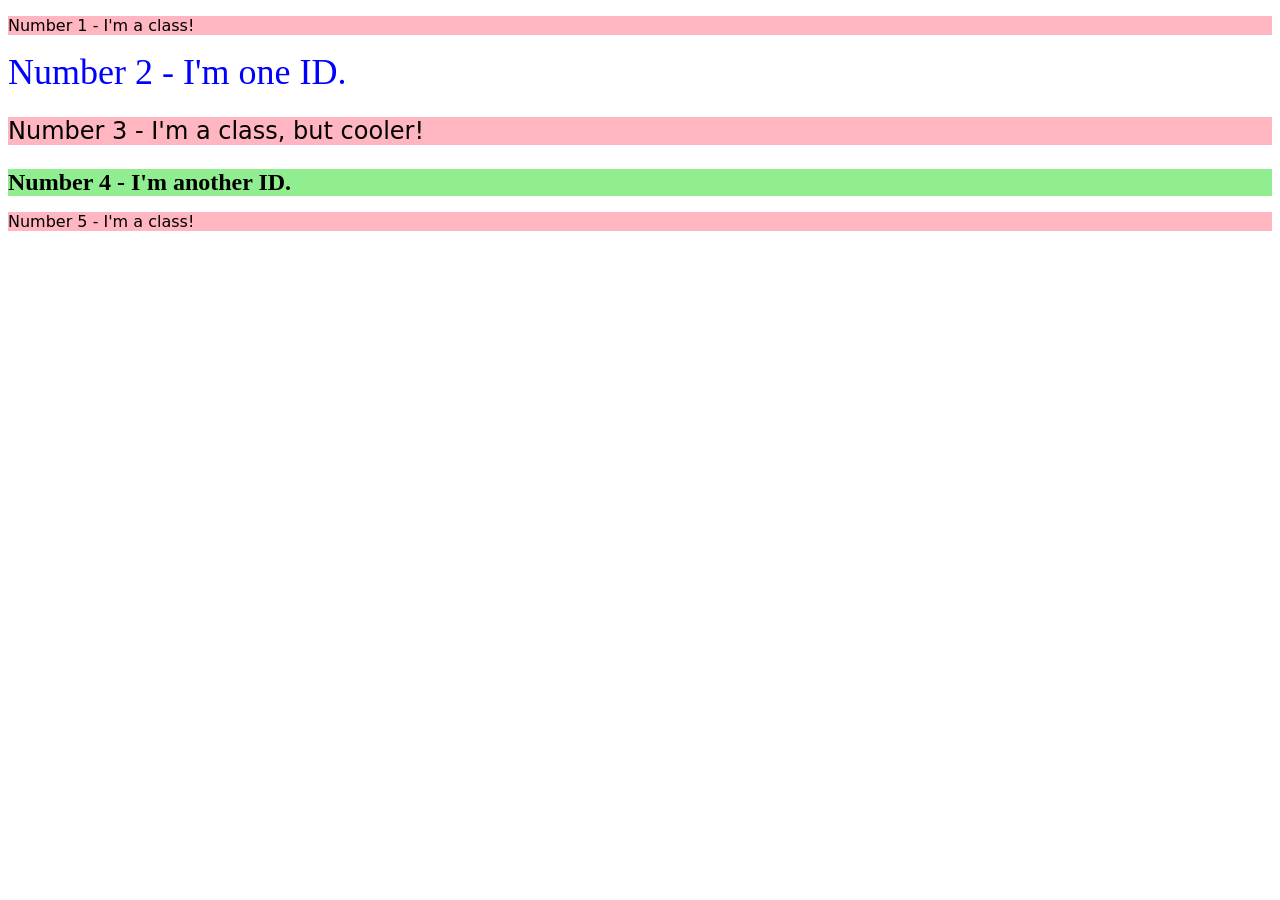
<file: foundations/intro-to-css/02-class-id-selectors/index.html>
<!DOCTYPE html>
<html lang="en">
  <head>
    <meta charset="UTF-8">
    <meta http-equiv="X-UA-Compatible" content="IE=edge">
    <meta name="viewport" content="width=device-width, initial-scale=1.0">
    <title>Class and ID Selectors</title>
    <link rel="stylesheet" href="style.css">
  </head>
  <body>
    <p>Number 1 - I'm a class!</p>
    <div>Number 2 - I'm one ID.</div>
    <p id="second-p">Number 3 - I'm a class, but cooler!</p>
    <div id="second-div">Number 4 - I'm another ID.</div>
    <p >Number 5 - I'm a class!</p>
  </body>
</html>
</file>
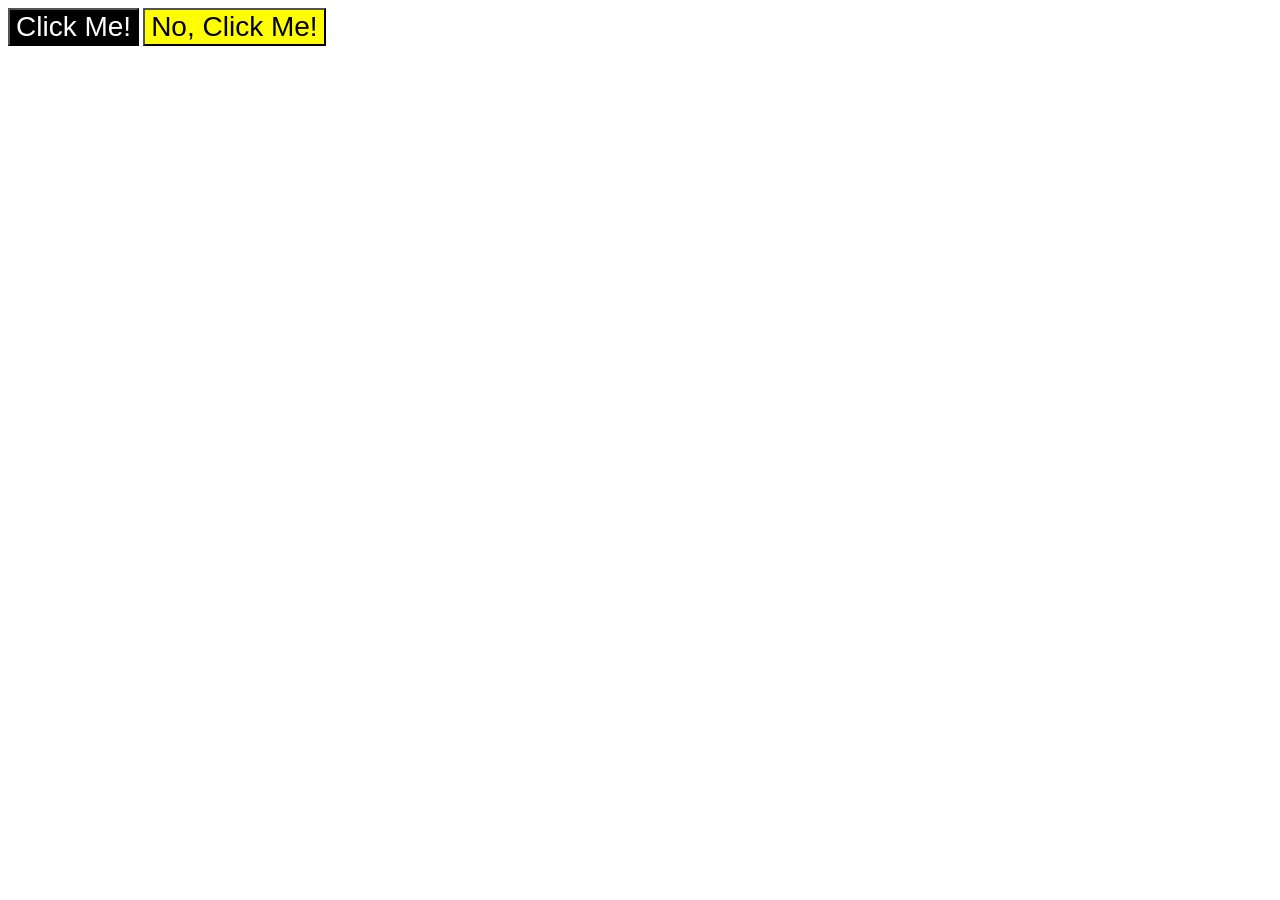
<file: foundations/intro-to-css/03-grouping-selectors/index.html>
<!DOCTYPE html>
<html lang="en">
  <head>
    <meta charset="UTF-8">
    <meta http-equiv="X-UA-Compatible" content="IE=edge">
    <meta name="viewport" content="width=device-width, initial-scale=1.0">
    <title>Grouping Selectors</title>
    <link rel="stylesheet" href="style.css">
  </head>
  <body>
    <button class="button-1">Click Me!</button>
    <button class="button-2">No, Click Me!</button>
  </body>
</html>
</file>
<file: foundations/intro-to-css/02-class-id-selectors/style.css>
/* Add CSS Styling */
p {
    background-color: #FFB6C1;
    font-family: Verdana, DejaVu Sans, sans-serif;
}
div{
    color: blue;
    font-size: 36px;
}
#second-div{
    background-color: #90EE90;
    font-size: 24px;
    color: black;
    font-weight: bold;
}
#second-p{
    font-size: 24px;
}
</file>
<file: foundations/intro-to-css/03-grouping-selectors/style.css>
/* Add CSS Styling */
button {
    color:white;
    font-family: Helvetica, "Times New Roman", sans-serif;
    font-size: 28px;
}
.button-1{
    background-color: black;
}
.button-2{
    background-color: yellow;
    color: black;
    
}
</file>
